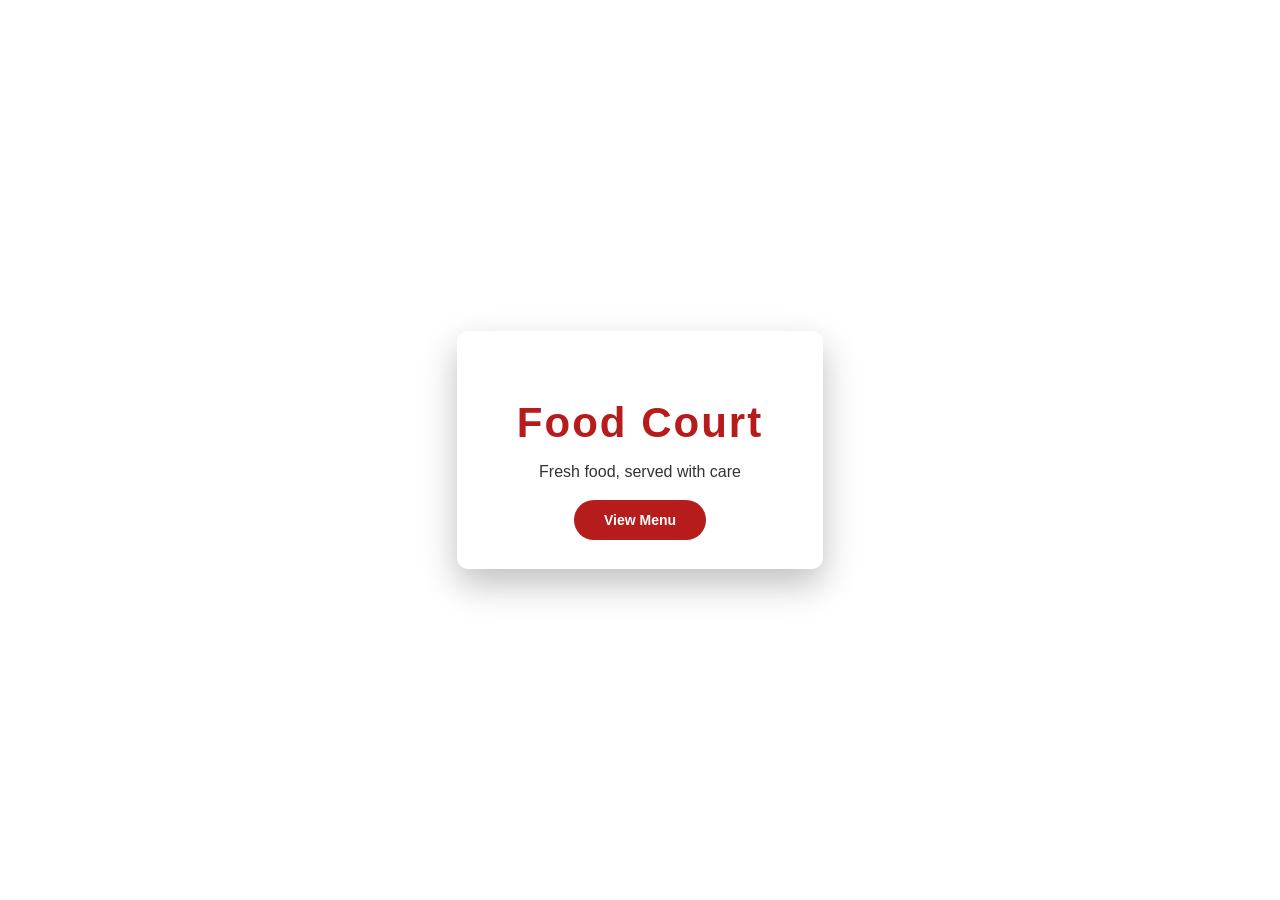
<file: index.html>
<!DOCTYPE html>
<html lang="en">
<head>
  <meta charset="UTF-8" />
  <meta name="viewport" content="width=device-width, initial-scale=1.0" />
  <title>Food Court</title>

  <style>
    body {
      margin: 0;
      height: 100vh;
      font-family: Arial, sans-serif;

      background-image: url("https://images.pexels.com/photos/17050759/pexels-photo-17050759.jpeg");
      background-size: cover;
      background-position: center;
      background-repeat: no-repeat;

      display: flex;
      justify-content: center;
      align-items: center;
    }

    .content {
      background: rgba(255, 255, 255, 0.88); /* WHITE overlay */
      padding: 40px 60px;
      border-radius: 12px;
      text-align: center;
      box-shadow: 0 15px 35px rgba(0,0,0,0.25);
    }

    h1 {
      color: #b71c1c;
      font-size: 42px;
      margin-bottom: 10px;
      letter-spacing: 2px;
    }

    p {
      color: #333;
      font-size: 16px;
      margin-bottom: 30px;
    }

    a {
      text-decoration: none;
      padding: 12px 30px;
      background-color: #b71c1c;
      color: white;
      border-radius: 25px;
      font-size: 14px;
      font-weight: bold;
      transition: 0.3s ease;
    }

    a:hover {
      background-color: #8e1515;
    }
  </style>
</head>
<body>

  <div class="content">
    <h1>Food Court</h1>
    <p>Fresh food, served with care</p>
    <a href="front.html">View Menu</a>
  </div>

</body>
</html>
</file>
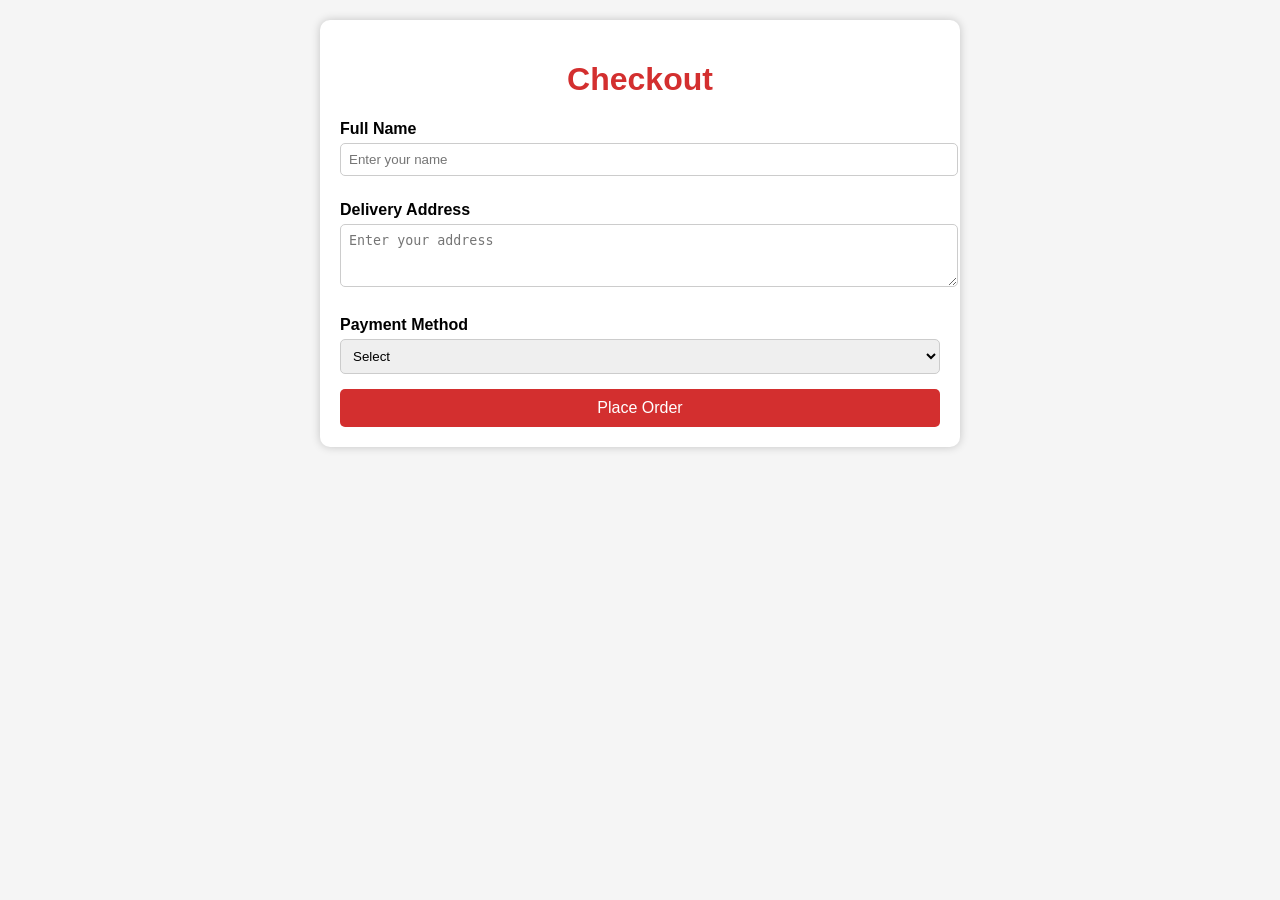
<file: checkout.html>
<!DOCTYPE html>
<html lang="en">
<head>
  <meta charset="UTF-8" />
  <meta name="viewport" content="width=device-width, initial-scale=1.0" />
  <title>Checkout</title>
  <style>
    body {
      font-family: Arial, sans-serif;
      margin: 0;
      padding: 20px;
      background-color: #f5f5f5;
    }
    .checkout-container {
      max-width: 600px;
      background-color: #fff;
      margin: auto;
      padding: 20px;
      border-radius: 10px;
      box-shadow: 0 0 10px rgba(0,0,0,0.2);
    }
    h1 {
      text-align: center;
      color: #d32f2f;
    }
    label {
      font-weight: bold;
      display: block;
      margin: 10px 0 5px;
    }
    input, select, textarea {
      width: 100%;
      padding: 8px;
      margin-bottom: 15px;
      border-radius: 5px;
      border: 1px solid #ccc;
    }
    button {
      background-color: #d32f2f;
      color: white;
      border: none;
      padding: 10px 20px;
      border-radius: 5px;
      cursor: pointer;
      width: 100%;
      font-size: 16px;
    }
    button:hover {
      background-color: #b71c1c;
    }
  </style>
</head>
<body>
  <div class="checkout-container">
    <h1>Checkout</h1>
    <form>
      <label for="name">Full Name</label>
      <input type="text" id="name" placeholder="Enter your name" required />

      <label for="address">Delivery Address</label>
      <textarea id="address" rows="3" placeholder="Enter your address" required></textarea>

      <label for="payment">Payment Method</label>
      <select id="payment" required>
        <option value="">Select</option>
        <option value="cod">Cash on Delivery</option>
        <option value="card">Credit/Debit Card</option>
        <option value="upi">UPI</option>
      </select>

      <button type="submit">Place Order</button>
    </form>
  </div>
</body>
</html>
</file>
